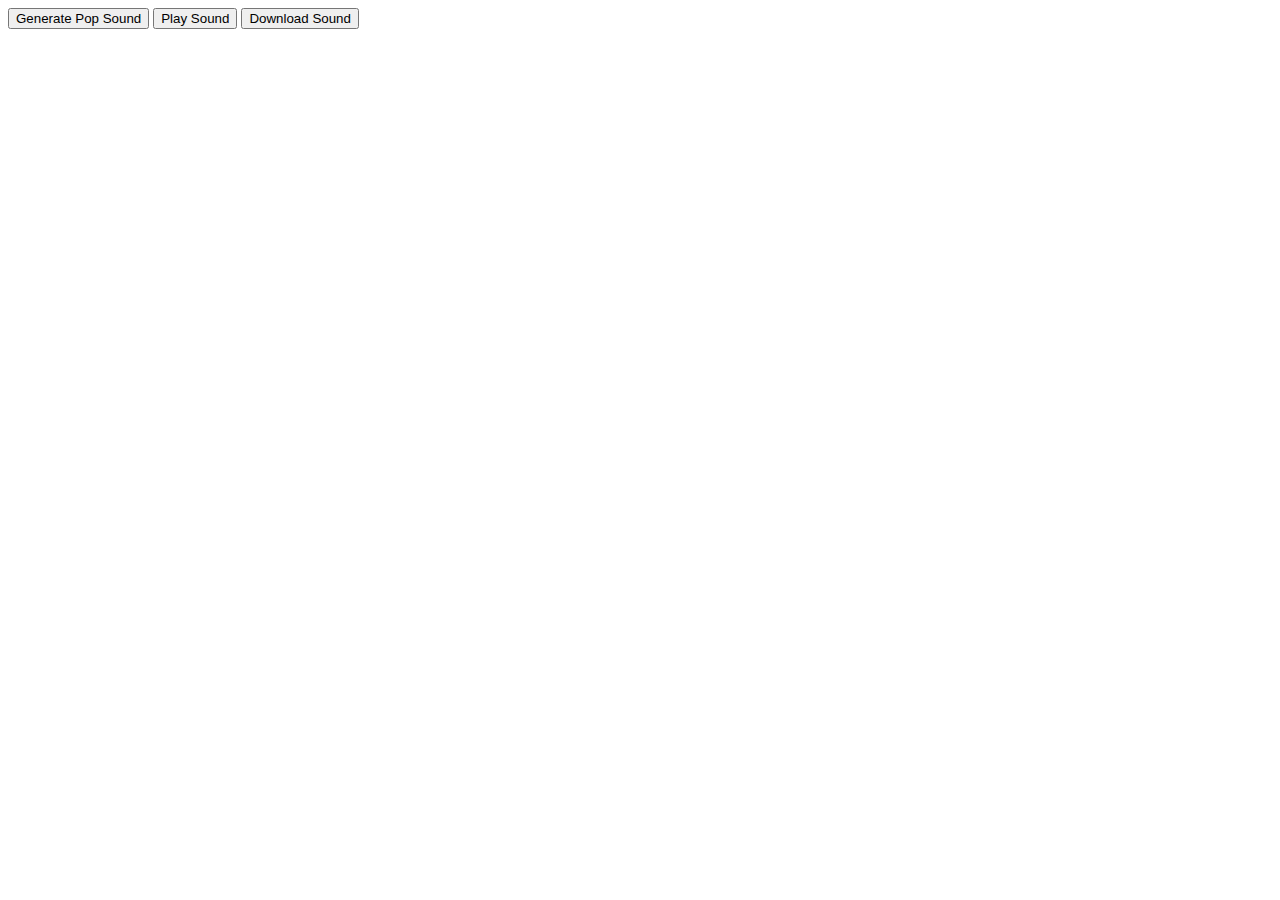
<file: sounds/generate_sound.html>
<!DOCTYPE html>
<html>
<head>
    <title>Generate Pop Sound</title>
</head>
<body>
    <button onclick="generatePopSound()">Generate Pop Sound</button>
    <button onclick="playSound()">Play Sound</button>
    <button onclick="downloadSound()">Download Sound</button>
    <script>
        let audioContext;
        let popSound;

        function generatePopSound() {
            audioContext = new (window.AudioContext || window.webkitAudioContext)();
            const oscillator = audioContext.createOscillator();
            const gainNode = audioContext.createGain();
            
            oscillator.type = 'sine';
            oscillator.frequency.setValueAtTime(880, audioContext.currentTime); // A5 note
            oscillator.frequency.exponentialRampToValueAtTime(440, audioContext.currentTime + 0.1); // A4 note
            
            gainNode.gain.setValueAtTime(0.3, audioContext.currentTime);
            gainNode.gain.exponentialRampToValueAtTime(0.01, audioContext.currentTime + 0.1);
            
            oscillator.connect(gainNode);
            gainNode.connect(audioContext.destination);
            
            oscillator.start();
            oscillator.stop(audioContext.currentTime + 0.1);
            
            // Store the audio data
            const buffer = audioContext.createBuffer(1, audioContext.sampleRate * 0.1, audioContext.sampleRate);
            const data = buffer.getChannelData(0);
            for (let i = 0; i < buffer.length; i++) {
                data[i] = Math.sin(2 * Math.PI * (880 - 440 * i / buffer.length) * i / audioContext.sampleRate) * Math.exp(-i / (audioContext.sampleRate * 0.02));
            }
            popSound = buffer;
        }

        function playSound() {
            if (!popSound) return;
            const source = audioContext.createBufferSource();
            source.buffer = popSound;
            source.connect(audioContext.destination);
            source.start();
        }

        function downloadSound() {
            if (!popSound) return;
            const wav = audioBufferToWav(popSound);
            const blob = new Blob([wav], { type: 'audio/wav' });
            const url = URL.createObjectURL(blob);
            const a = document.createElement('a');
            a.href = url;
            a.download = 'pop.mp3';
            a.click();
        }

        // Convert AudioBuffer to WAV format
        function audioBufferToWav(buffer) {
            const numChannels = buffer.numberOfChannels;
            const sampleRate = buffer.sampleRate;
            const format = 1; // PCM
            const bitDepth = 16;
            
            const bytesPerSample = bitDepth / 8;
            const blockAlign = numChannels * bytesPerSample;
            
            const dataLength = buffer.length * numChannels * bytesPerSample;
            const bufferLength = 44 + dataLength;
            
            const arrayBuffer = new ArrayBuffer(bufferLength);
            const view = new DataView(arrayBuffer);
            
            // RIFF identifier
            writeString(view, 0, 'RIFF');
            // RIFF chunk length
            view.setUint32(4, 36 + dataLength, true);
            // RIFF type
            writeString(view, 8, 'WAVE');
            // format chunk identifier
            writeString(view, 12, 'fmt ');
            // format chunk length
            view.setUint32(16, 16, true);
            // sample format (raw)
            view.setUint16(20, format, true);
            // channel count
            view.setUint16(22, numChannels, true);
            // sample rate
            view.setUint32(24, sampleRate, true);
            // byte rate (sample rate * block align)
            view.setUint32(28, sampleRate * blockAlign, true);
            // block align (channel count * bytes per sample)
            view.setUint16(32, blockAlign, true);
            // bits per sample
            view.setUint16(34, bitDepth, true);
            // data chunk identifier
            writeString(view, 36, 'data');
            // data chunk length
            view.setUint32(40, dataLength, true);
            
            // Write the PCM samples
            const offset = 44;
            const channelData = [];
            for (let i = 0; i < numChannels; i++) {
                channelData.push(buffer.getChannelData(i));
            }
            
            let pos = 0;
            for (let i = 0; i < buffer.length; i++) {
                for (let channel = 0; channel < numChannels; channel++) {
                    const sample = Math.max(-1, Math.min(1, channelData[channel][i]));
                    const value = sample < 0 ? sample * 0x8000 : sample * 0x7FFF;
                    view.setInt16(offset + pos, value, true);
                    pos += 2;
                }
            }
            
            return arrayBuffer;
        }

        function writeString(view, offset, string) {
            for (let i = 0; i < string.length; i++) {
                view.setUint8(offset + i, string.charCodeAt(i));
            }
        }
    </script>
</body>
</html>
</file>
